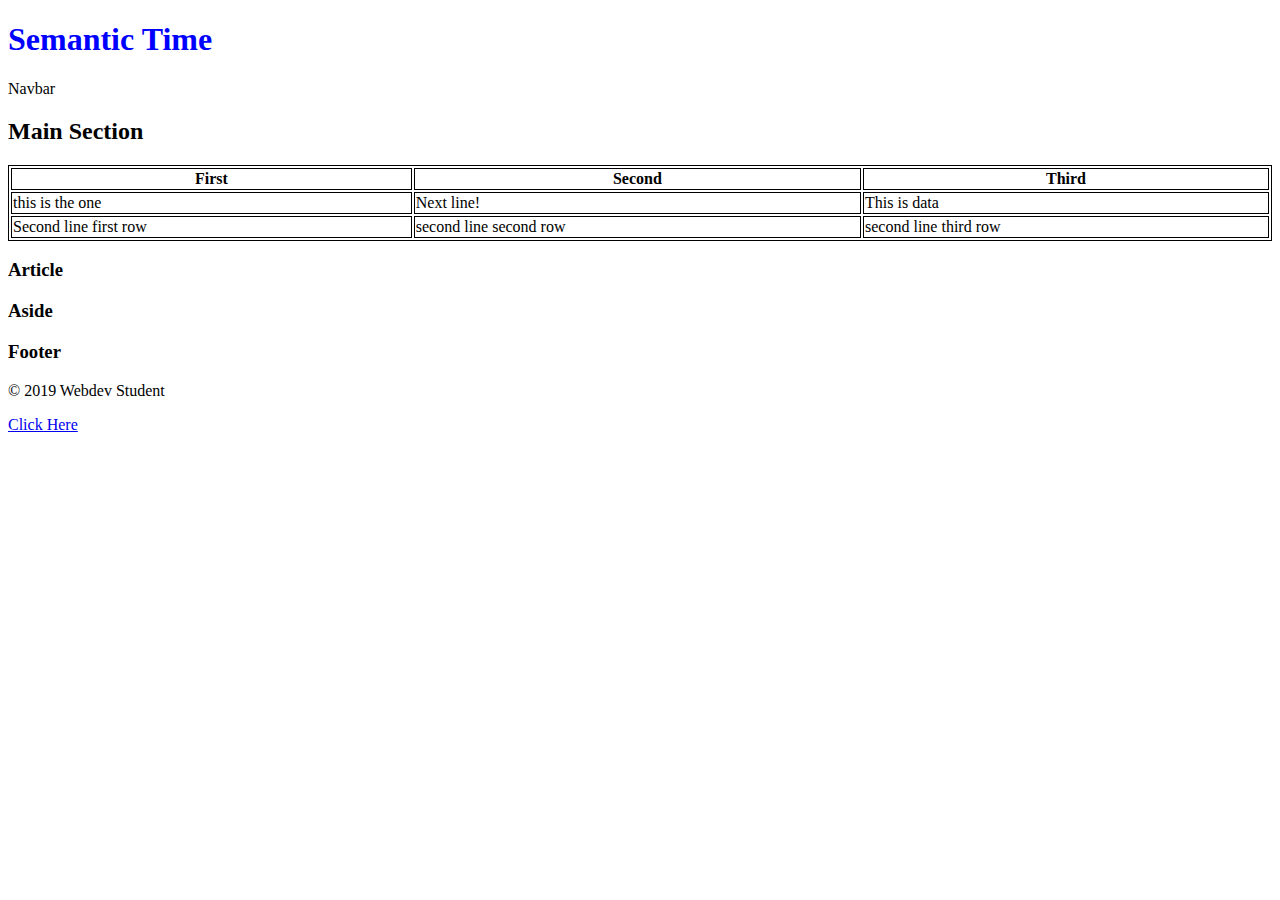
<file: index.html>
<!DOCTYPE html>

<head>
    <title class="Html">HTML5 Semantics</title>
    <link rel="stylesheet" href="styles.css"/>
</head>

<body>
    <div class="Header">
        <h1>Semantic Time</h1>
    </div>
    <div class="Nav">
        <p>Navbar</p>   <!-- Remove the <p> and add links -->
    </div>
    <div class="Main-Section">
        <h2>Main Section</h2>
        <table style="width:100%">
            <tr>
              <th>First</th>
              <th>Second</th>
              <th>Third</th>
            </tr>
            <tr>
              <td>this is the one</td>
              <td>Next line!</td>
              <td>This is data</td>
            </tr>
            <tr>
              <td>Second line first row</td>
              <td>second line second row</td>
              <td>second line third row</td>
            </tr>
          </table>
        <div class="Article">
            <h3>Article</h3>
        </div>
        <div class="Aside">
            <h3>Aside</h3>
        </div>
    </div>
    <div class="Footer">
        <h3 id="h3-Foot">Footer</h3>
        <p id="2019">&copy; 2019 Webdev Student</p>
    </div>
</body>
<a href="about.html">Click Here</a>
</html>
</file>
<file: styles.css>
.Header {
    color: blue;
}
table, th, td {
    border: 1px solid black;
  }
</file>
